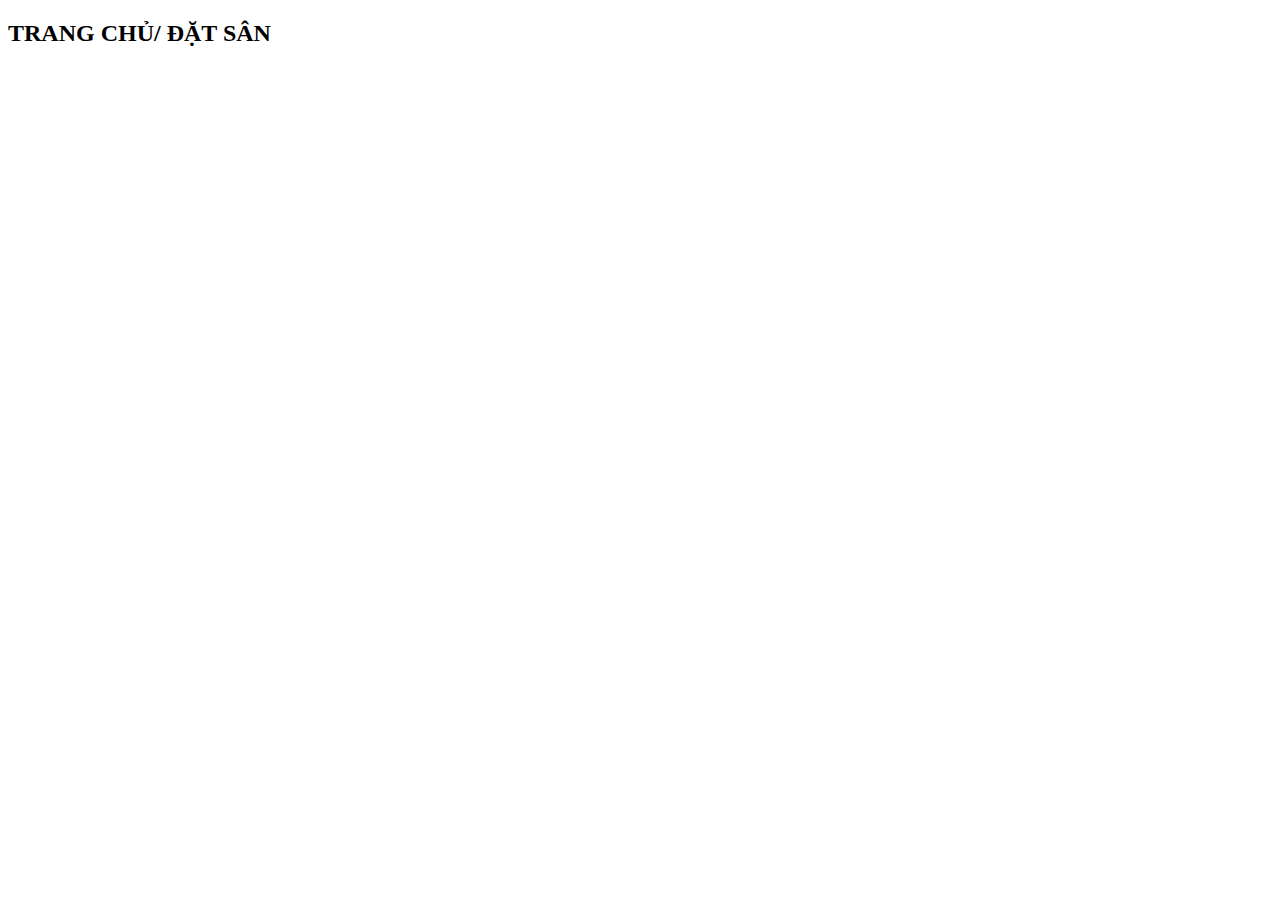
<file: src/pages/dat-san.html>
<!DOCTYPE html>
<html lang="en">

<head>
    <meta charset="UTF-8">
    <meta http-equiv="X-UA-Compatible" content="IE=edge">
    <meta name="viewport" content="width=device-width, initial-scale=1.0">
    <title>Đặt sân</title>
</head>

<body>

    <h2>TRANG CHỦ/ ĐẶT SÂN</h2>
</body>

</html>
</file>
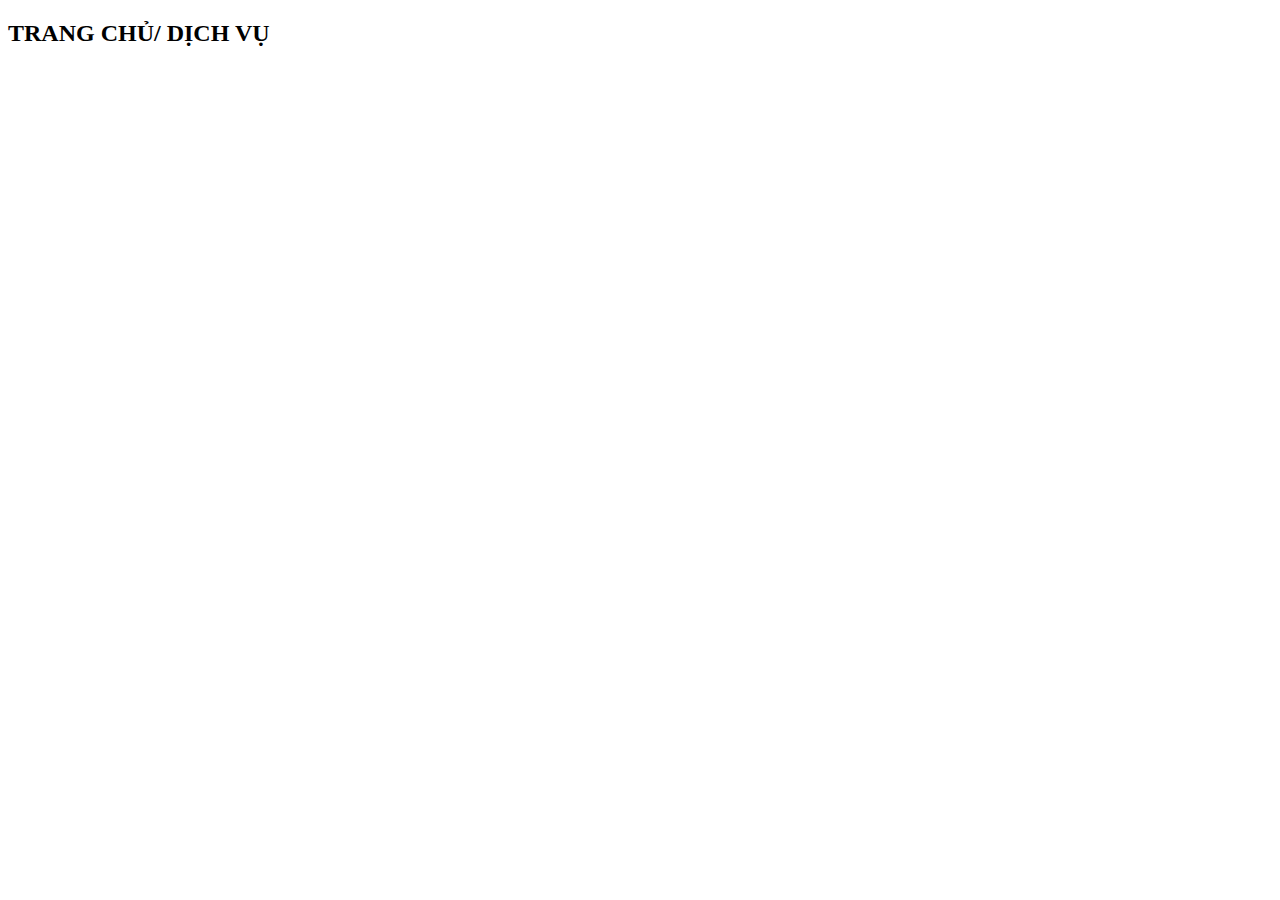
<file: src/pages/dich-vu.html>
<!DOCTYPE html>
<html lang="en">

<head>
    <meta charset="UTF-8">
    <meta http-equiv="X-UA-Compatible" content="IE=edge">
    <meta name="viewport" content="width=device-width, initial-scale=1.0">
    <title>Dịch vụ</title>
</head>

<body>
    <h2>TRANG CHỦ/ DỊCH VỤ</h2>
</body>

</html>
</file>
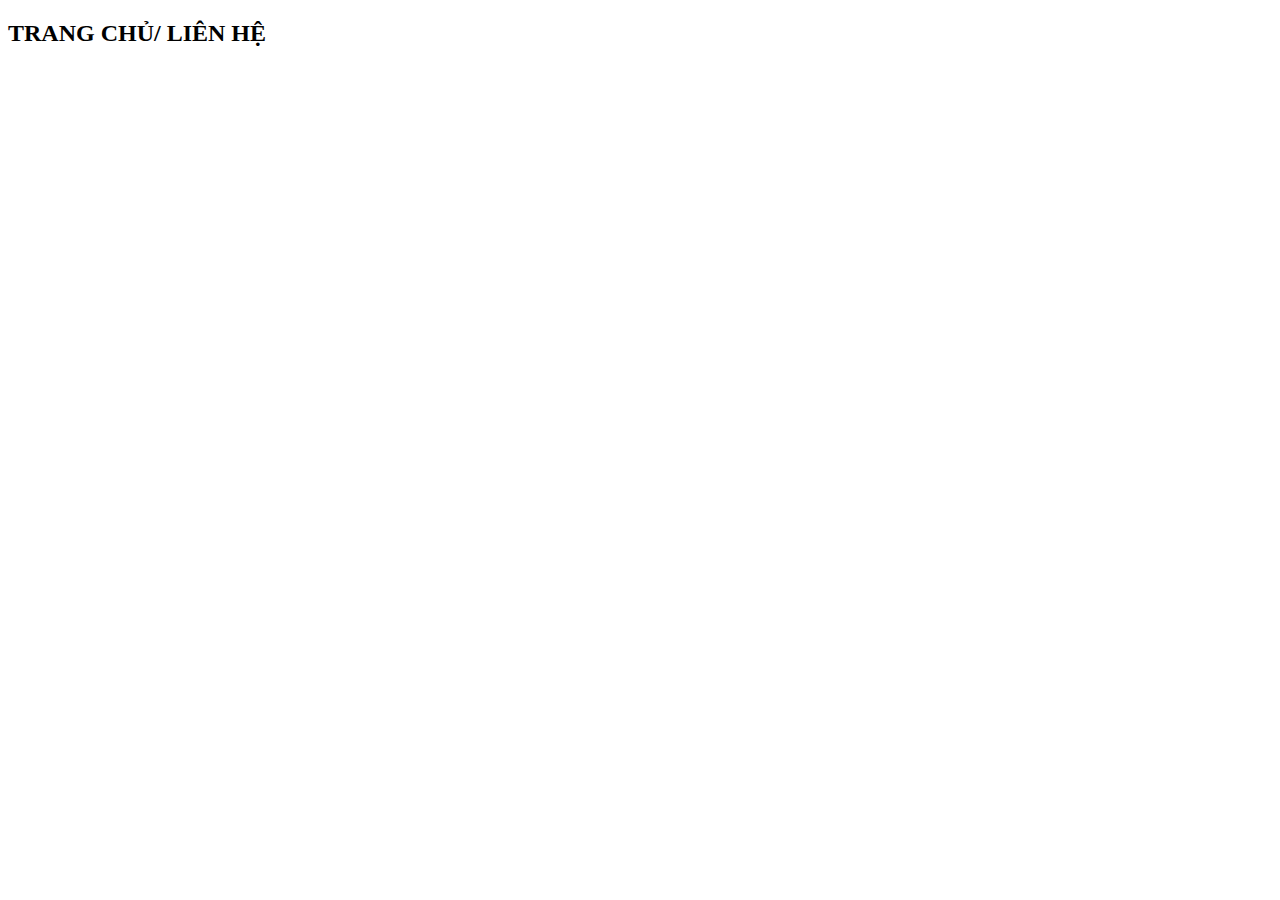
<file: src/pages/lien-he.html>
<!DOCTYPE html>
<html lang="en">

<head>
    <meta charset="UTF-8">
    <meta http-equiv="X-UA-Compatible" content="IE=edge">
    <meta name="viewport" content="width=device-width, initial-scale=1.0">
    <title>Liên hệ</title>
</head>

<body>
    <h2>TRANG CHỦ/ LIÊN HỆ</h2>
</body>

</html>
</file>
